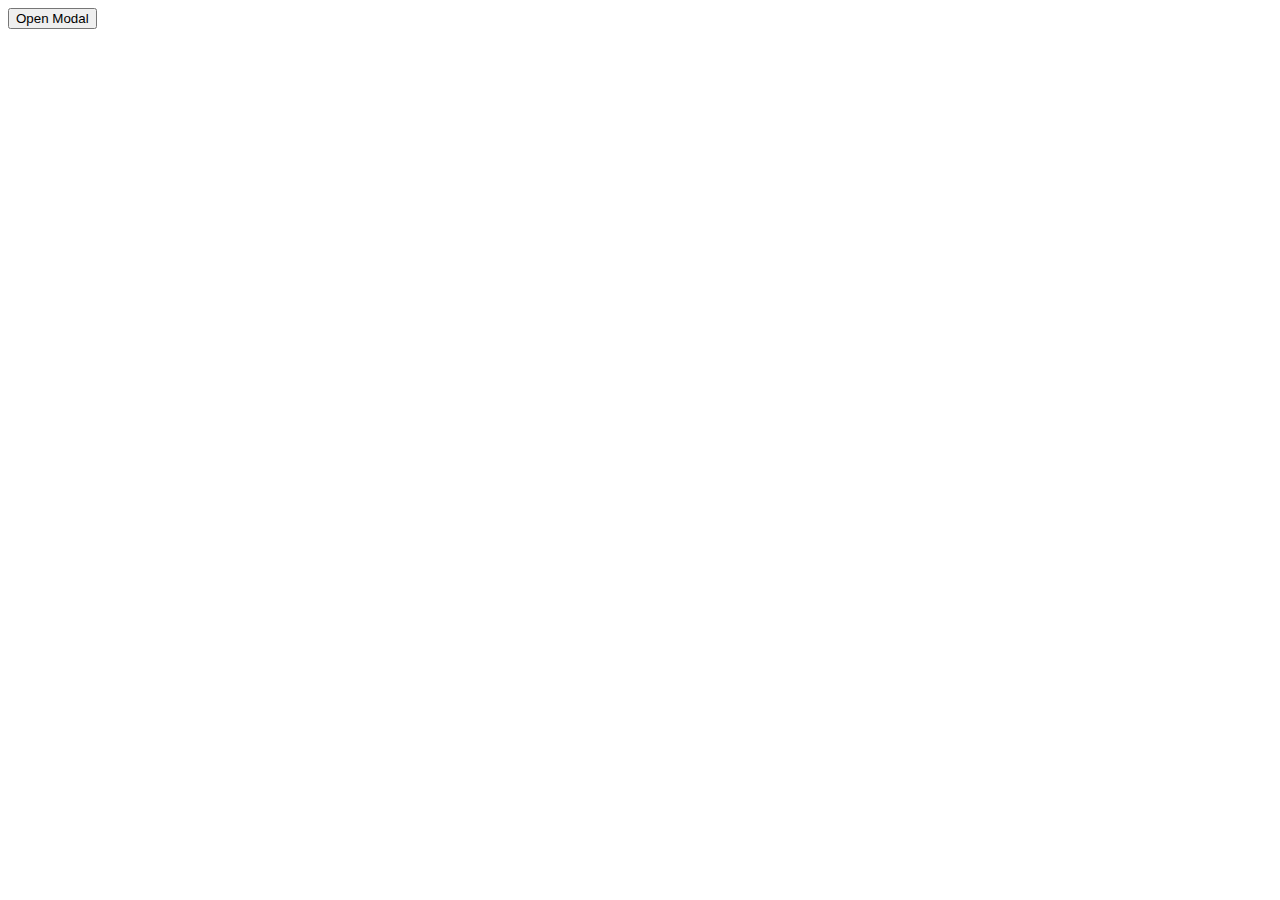
<file: Popup model/index.html>
<!DOCTYPE html>
<html lang="en">
<head>
    <meta charset="UTF-8">
    <meta http-equiv="X-UA-Compatible" content="IE=edge">
    <meta name="viewport" content="width=device-width, initial-scale=1.0">
    <title>Modal</title>
    <link rel="stylesheet" href="style.css">
</head>
<body>
    <button data-modal-target="#modal">Open Modal</button>
    <div class="modal" id="modal">
        <div class="modal-header">
            <div class="title">Example Modal</div>
            <button data-close-button class="close-button">&times;</button>
        </div>
        <div class="modal-body">
            Vibrations are oscillations of a mechanical or structural system about an equilibrium position.
            Vibrations are initiated when an inertia element is displaced from its equilibrium position due to an 
            energy imparted to the system through an external source. A restoring force, or a conservative force developed in a potential energy element, pulls the element back toward equilibrium. When work is done on the block to displace it from its equilibrium position, potential energy is developed in the spring. When the block is released the spring force pulls the block toward equilibrium with the potential energy being converted to kinetic energy. In the absence of non-conservative forces, this transfer of energy is continual, causing the block to oscillate about its equilibrium position.

        </div>
    </div>
    <div id="overlay"></div>


    <script src="script.js"></script>
</body>
</html>
</file>
<file: Popup model/style.css>
*, *::before, *::after{
    box-sizing: border-box;
}

.modal{
    position:fixed;
    top:50%;
    left:50%;
    transform: translate(-50%, -50%) scale(0);
    transition:200ms ease-in-out;
    border: 1px solid black;
    border-radius: 10px;
    z-index:10;
    width:500px;
    max-width: 80%;
    font-size: 20px;
    background: white;

}

.modal.active{
    transform: translate(-50%, -50%) scale(1);
}


.modal-header{
    padding: 10px 15px;
    display: flex;
    justify-content: space-between;
    align-items:center;
    border-bottom: 1px black solid;
}

.modal-header .title{
    font-size: 1.25rem;
    font-weight: bold;
}

.modal-header .close-button{
    cursor:pointer;
    border:none;
    outline:none;
    background:none;
    font-size: 1.25rem;
    font-weight: bold;
}

.modal-body{
    padding: 10px 15px;
    text-align: justify;
}

#overlay{
    position:fixed;
    opacity: 0;
    top:0;
    left:0;
    right:0;
    bottom:0;
    transition:200ms ease-in-out;
    background: rgba(0,0,0, .5);
    pointer-events: none;
    
}

#overlay.active{
    pointer-events: all;
    opacity: 1;
}
</file>
